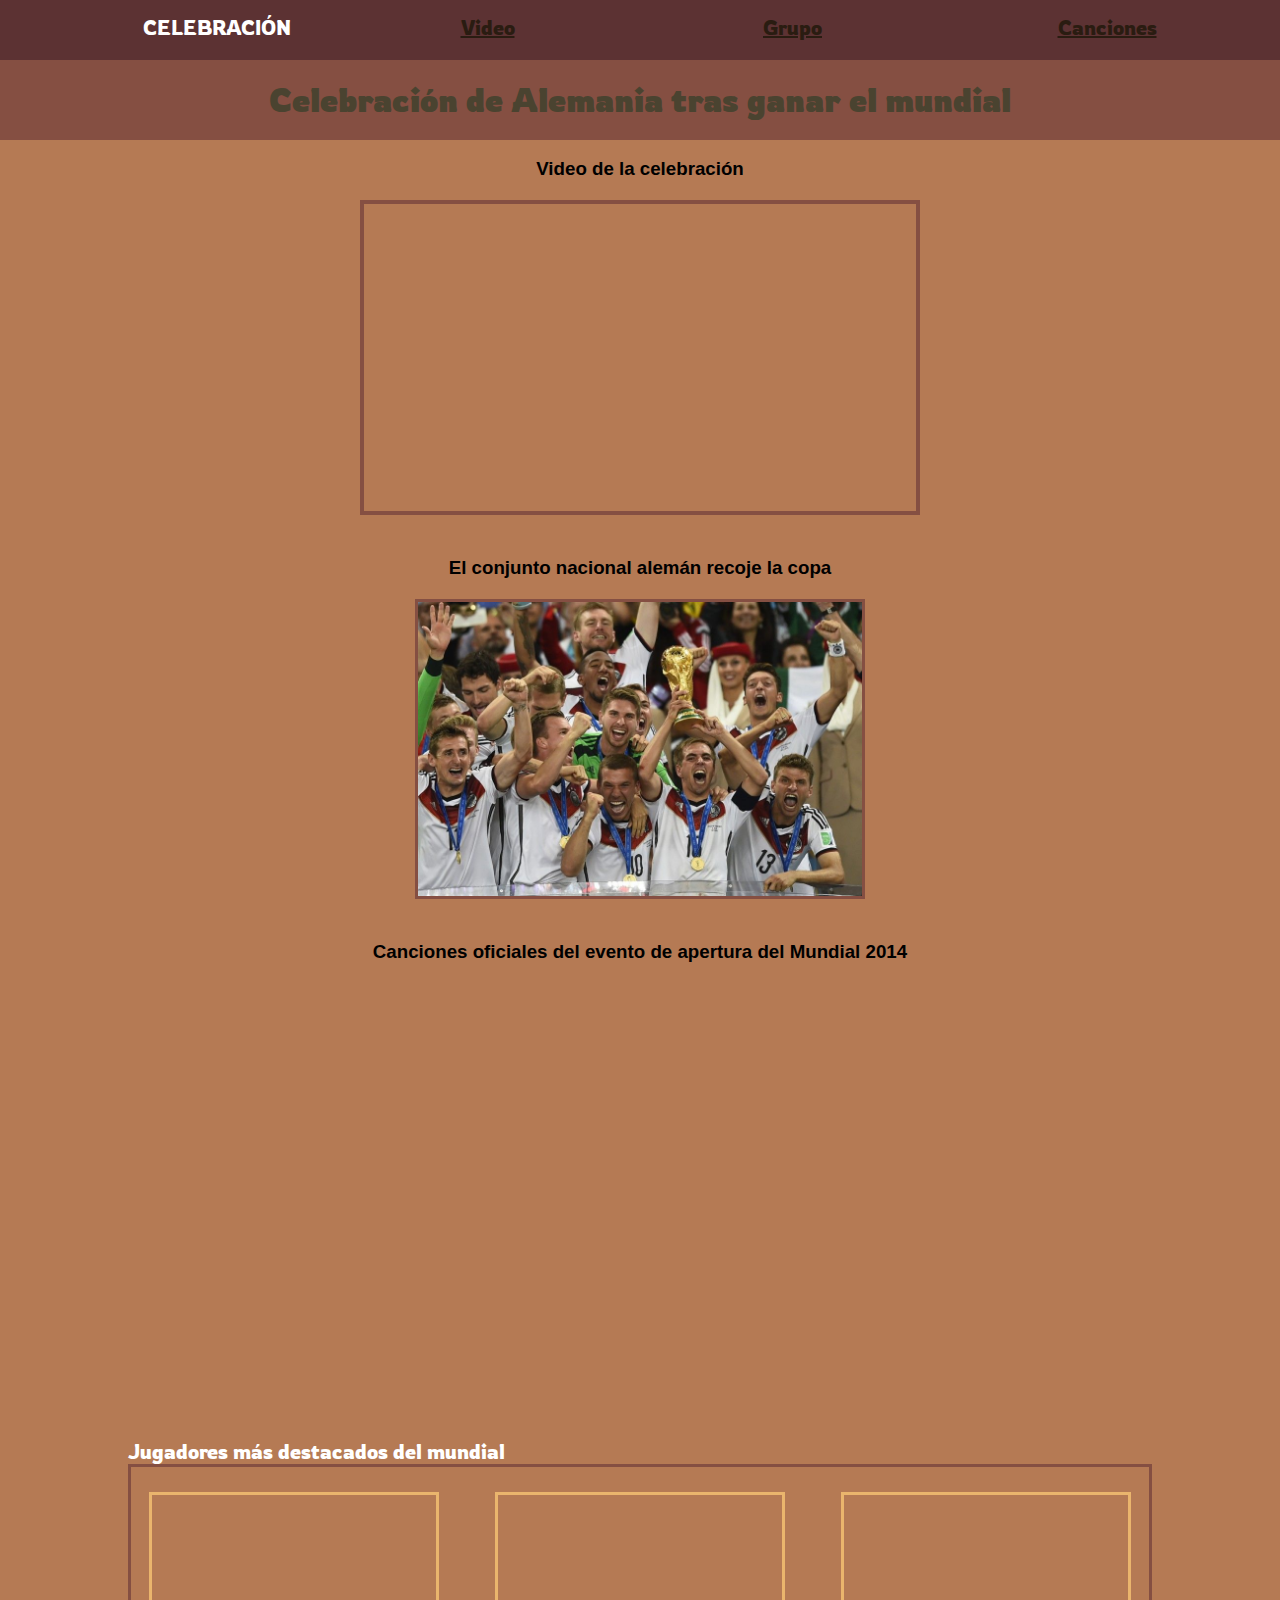
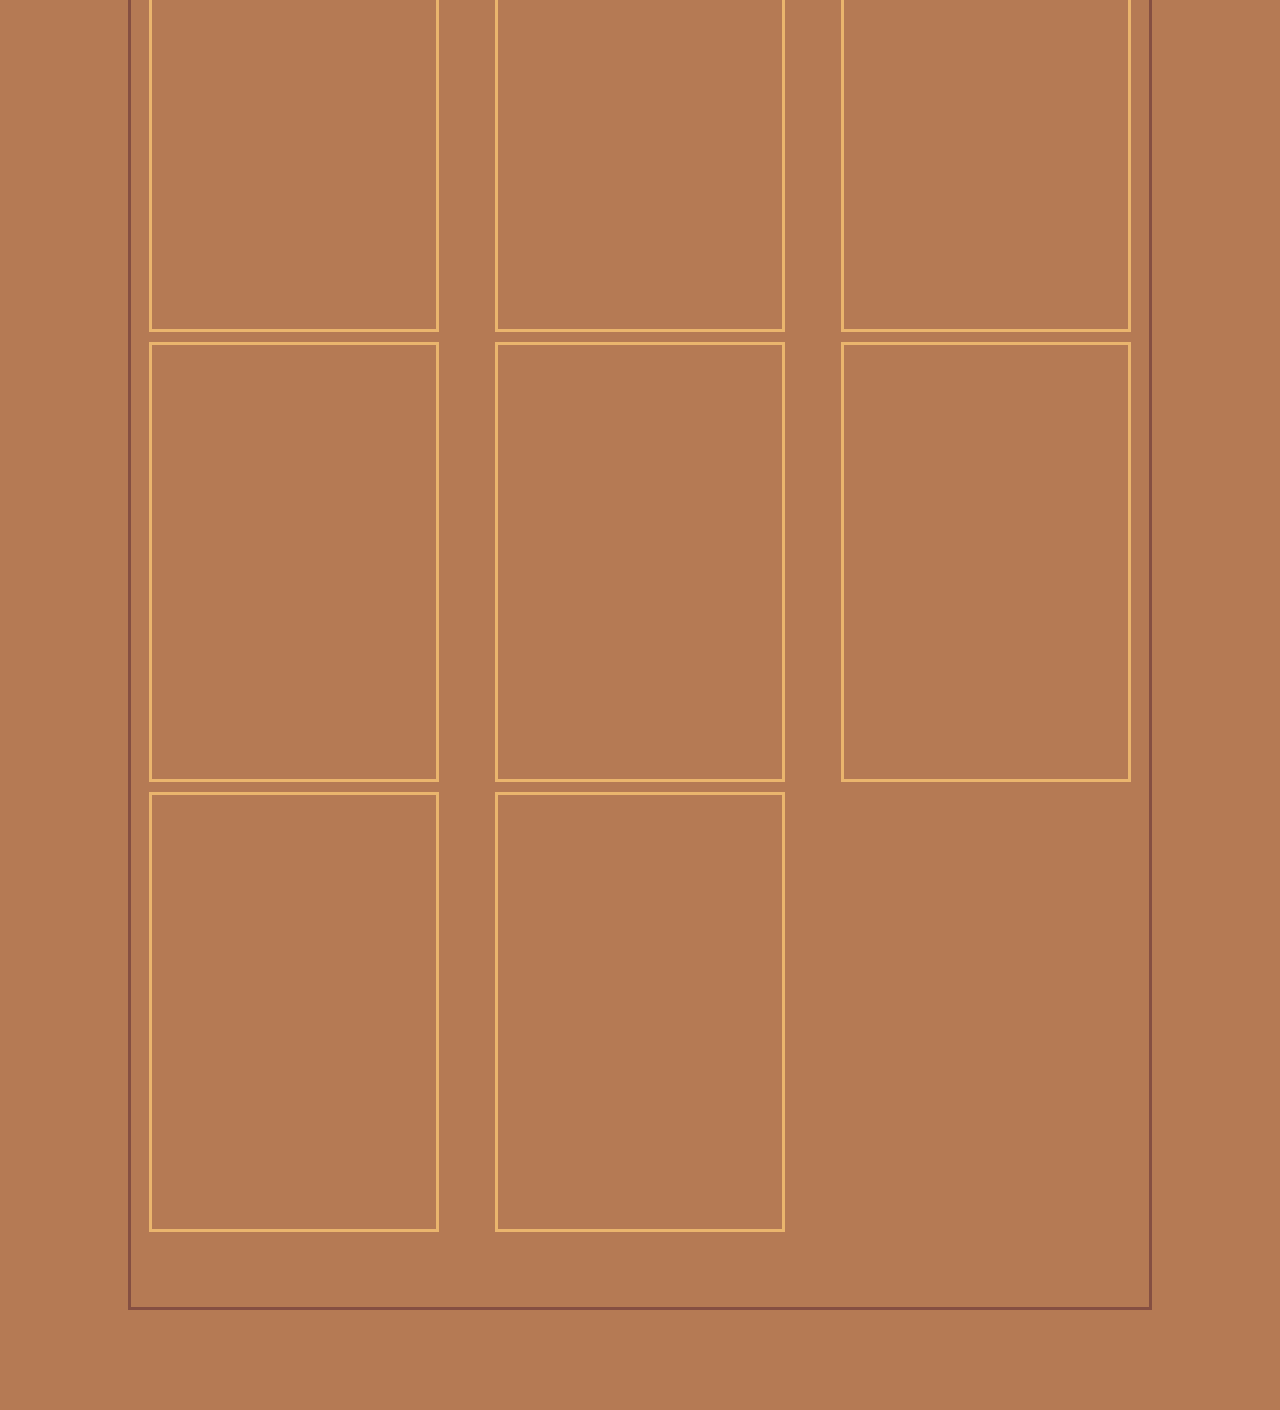
<file: pages/celebración_mundial.html>
<!DOCTYPE html>
<html lang="es">
<head>
	<meta charset="UTF-8">
	<link rel="stylesheet" href="estilo.css" type="text/css">
</head>

<body>
  <section class="nav">
  <article class="caixa" id="navegacion">CELEBRACIÓN</article>
  <article class="caixa" id="un"><a class="active" href="#video">Video</a></article>
  <article class="caixa" id="dous"><a class="active" href="#grupo">Grupo</a></article>
  <article class="caixa" id="terceiro"><a class="active" href="#canciones">Canciones</a></article>
</section>
  
<h1 id="titulo">Celebración de Alemania tras ganar el mundial</h1>
<br/>
<p><h3 id="video">Video de la celebración</h3>
<iframe width="560" height="315" src="https://www.youtube.com/embed/bzhk4n0TafU" title="YouTube video player" frameborder="0" allow="accelerometer; autoplay; clipboard-write; encrypted-media; gyroscope; picture-in-picture" allowfullscreen id="vc"></iframe></p>	
<br/>
  <p><h3 id="grupo">El conjunto nacional alemán recoje la copa</h3></p>
  <p><img src="img2/celebracion.jpg" width="450" height="300" title="Alemania levanta el trofeo" alt="El capitán alemán levantando la copa" id="copa"></p>
<br/>
<p><h3 id="canciones">Canciones oficiales del evento de apertura del Mundial 2014</h3><iframe style="border-radius:12px" src="https://open.spotify.com/embed/album/5htwZrf4lCiZ6GTj9Z0CMo?utm_source=generator" width="80%" height="352" frameBorder="0" allowfullscreen="" allow="autoplay; clipboard-write; encrypted-media; fullscreen; picture-in-picture" loading="lazy"></iframe></p>
<p id="lista">Jugadores más destacados del mundial</p>
<section class="listaJugadores">
  <article class="box" id="uno"></article>
  <article class="box" id="dos"></article>
  <article class="box" id="tres"></article>
  <article class="box" id="cuatro"></article>
  <article class="box" id="cinco"></article>
  <article class="box" id="seis"></article>
  <article class="box" id="siete"></article>
  <article class="box" id="ocho"></article>
</section>
</body>
</html>
</file>
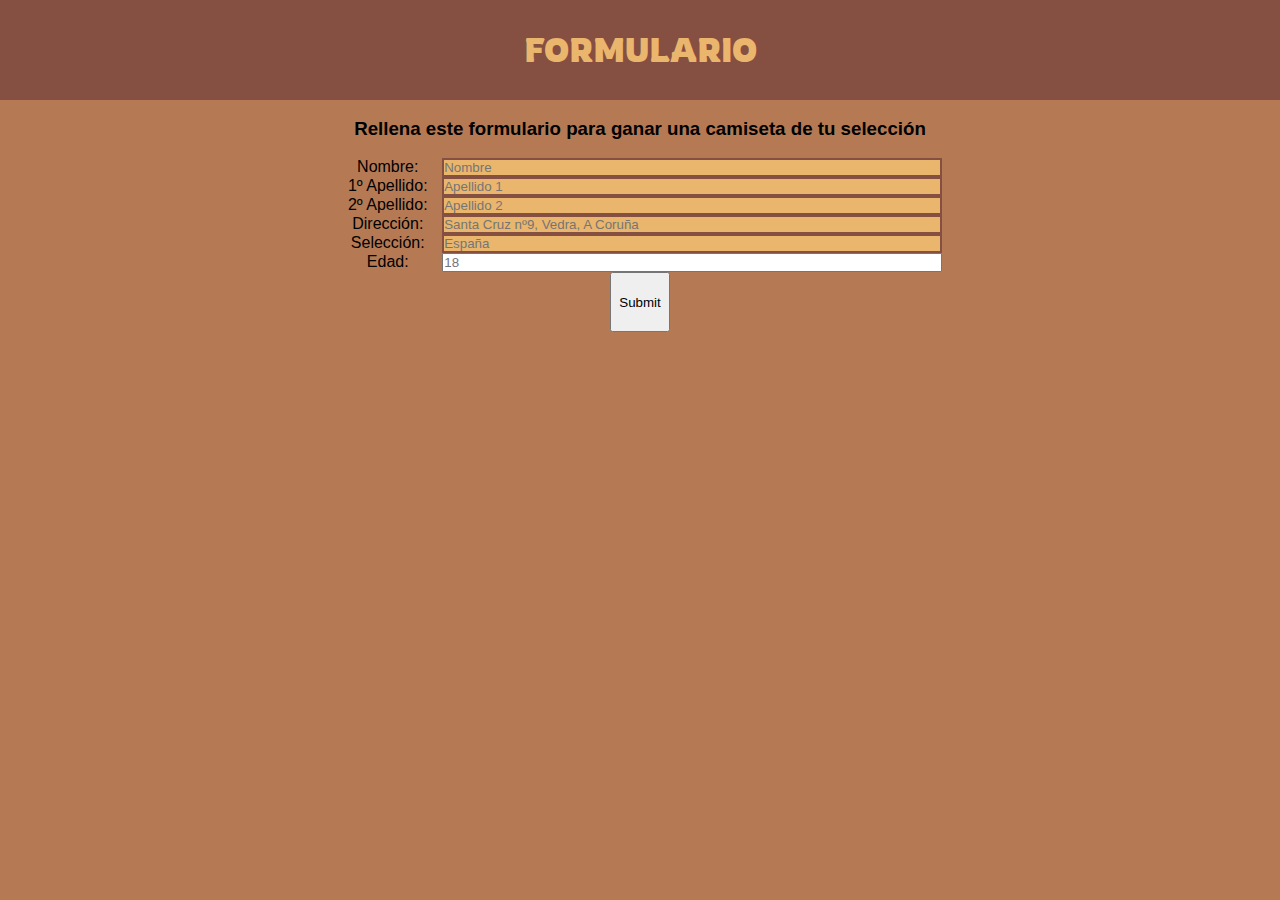
<file: pages/formulario.html>
<!DOCTYPE html>
<html lang="es">
<head>
	<meta charset="UTF-8">
	<link rel="stylesheet" href="FormEst.css" type="text/css">
</head>

<body>
<h1 id="titulo">FORMULARIO</h1>
<br/>
<p><h3>Rellena este formulario para ganar una camiseta de tu selección </h3></p>
<br/>
 <form action="/action_page.php">
			<div>
				<label for="nombre">Nombre:</label>
				<input type="text" id="nombre" name="nombre" placeholder="Nombre" required>
			</div>
			<div>
				<label for="apellido1">1º Apellido:   </label>
				<input type="text" id="apellido1" name="apellido1" placeholder="Apellido 1" required>
			</div>
			<div>
				<label for="apellido2">2º Apellido:</label>
				<input type="text" id="apellido2" name="apellido2" placeholder="Apellido 2" required>
			</div>
			<div>
				<label for="direccion">Dirección: </label>
				<input type="text" id="direccion" name="direccion" placeholder="Santa Cruz nº9, Vedra, A Coruña" required>
			</div>
   <div>
				<label for="pais">Selección: </label>
				<input type="text" id="pais" name="pais" placeholder="España" required>
			</div>
			<div>
				<label for="idade">Edad:  </label>
				<input type="number" id="idade" name="idade" min="0" max="99" placeholder="18">
			</div>

			<input type="submit" value="Submit">
		</form>  
</body>
</html>
</file>
<file: pages/estilo.css>
@import url('https://fonts.googleapis.com/css2?family=Rowdies&display=swap');
#titulo{
  background:#854f42;
  text-align:center;
  color:#4a4330;
  height:140px; 
  line-height:200px;
  font-family:Rowdies;}

*{
  padding:0;
  margin:0;
  box-sizing:border-box;}

html{
  background-color:#b57a54;
  text-align:center;
  min-width:90%;
  font-family:Arial;}

.nav{
  padding:30px;
  background-color:#5c3233;
  box-sizing:border-box;
  display:flex;
  flex-wrap:wrap;
  flex-direction:row;
  align-content:center;
  justify-content:space-around;
  height:60px;
  width:100%;
  color:white;
  position:fixed;}

.caixa{
  font-family:Rowdies;
  height:30px;
  width:80px;
  padding:0px;
  box-sizing:border-box;
  text-align:center;
  color:white;
  font-size:20px;}

a{
  color:#2a1c11;}

a:hover{
  background:#c49f64;
  transition:0.7s;}

#vc{
  border:4px solid #854f42;
  margin:20px 0;}

#copa{
  border:3px solid #854f42;
  margin:20px 0;}

iframe{
  margin-top:20px;
  margin-bottom:100px;}

#lista{
  text-align:left;
  color:white;
  font-family:Rowdies;
  font-size:20px;
  margin-left:10%;}

.listaJugadores{  
  box-sizing:border-box;
  border:3px solid #854f42;
  margin-left:10%;
  margin-right:10%;
  margin-bottom:100px;
  padding-top:25px;
  padding-bottom:25px;
  display:grid;
  justify-items:center;
  grid-template-columns:1fr 1fr 1fr 1fr;
  grid-template-rows:1fr 1fr;
  gap: 10px 20px; 
  grid-template-areas: 
    "uno dos tres cuatro"
    "cinco seis siete ocho"}
.box{
  box-sizing:border-box;
  padding:2px;
  border:3px solid #eab56d;
  height:440px;
  max-height:450px;
  max-width:290px;
  min-width:290px;}

#uno{
  background-image: url(https://www1.pictures.zimbio.com/gi/Cristiano+Ronaldo+USA+v+Portugal+Group+G+2014+nLgwl-EvVXax.jpg);
  background-size:335px 450px;}

#dos{
  background-image: url(https://s.yimg.com/uu/api/res/1.2/W9mcwaPZHC30p7RQwBrQFQ--~B/aD04NTg7dz02NzA7c209MTthcHBpZD15dGFjaHlvbg--/http://media.zenfs.com/es-us/homerun/varietylatino.com/41fc80552199c91e27c5a7bf50fb5bcc);
  background-size:330px 450px;}

#tres{
  background-image: url(https://2.bp.blogspot.com/-NZ0bCnQe7Gc/WmeDfk4KhaI/AAAAAAABcnM/3RQminRa7pAC4NytY6nQx5L6JGIlqN_2gCLcBGAs/s738/9-barca%2B%25284%2529.jpg);
  background-size:330px 470px;}

#cuatro{
  background-image: url(https://img.bekia.es/galeria/60000/60522_james-rodriguez-partido-mundial-2014.jpg);
  background-size:300px 440px;}

#cinco{
  background-image: url(https://i.pinimg.com/originals/21/f7/14/21f7142c51472fa34cf1e7b42b629c63.png);
  background-size:300px 440px;}

#seis{
  background-image: url(https://th.bing.com/th/id/R.9f386f769c8016c7db1d1a0c1142983e?rik=AQSYcQFjSqMC7Q&riu=http%3a%2f%2fwww4.pictures.zimbio.com%2fgi%2fEngland%2bv%2bItaly%2bGroup%2b2014%2bFIFA%2bWorld%2bCup%2bxM34r86u0Xkx.jpg&ehk=HQfEm8bAxV6uC9%2bs7lqd8Rfh6o9mo377pxfW1BXKEJg%3d&risl=&pid=ImgRaw&r=0);
  background-size:300px 445px;}

#siete{
  background-image: url(https://th.bing.com/th/id/R.091733c5b1cd1ed815f2ff9f97f1890e?rik=EYG%2b1ysN7G0XJQ&riu=http%3a%2f%2fdiarioimagenqroo.mx%2fnoticias%2fwp-content%2fuploads%2f2014%2f07%2fKLOSE-2395.jpg&ehk=M8Z87hWzpJtcsziL%2bubYlzHlZfNwiZWBSCTqNYRtL4U%3d&risl=&pid=ImgRaw&r=0);
  background-size:300px 435px;}

#ocho{
  background-image: url(https://th.bing.com/th/id/OIP.bNDcf2dy4e8SCvNaCrDfuAAAAA?pid=ImgDet&rs=1);
  background-size:320px 440px;}
  
 /*Small devices (landscape phones, 576px and up)*/
@media (min-width: 1px) { 
  .listaJugadores{display:grid;
    grid-template-columns:1fr;
  grid-template-rows:1fr 1fr 1fr 1fr 1fr 1fr 1fr 1fr;
   grid-template-areas: 
    "uno"
    "dos" 
    "tres" 
    "cuatro"
    "cinco"
    "seis" 
    "siete" 
    "ocho"}
  .nav{display:none;}
   #titulo{
    height:200px;
    max-width:100%;
    line-height:60px;
  }
}

 /*Medium devices (tablets, 768px and up)*/
@media (min-width: 800px) { 
   .listaJugadores{display:grid;
    grid-template-columns:1fr 1fr;
  grid-template-rows:1fr 1fr 1fr 1fr;}
  .nav{display:flex;}
  #titulo{
    height:140px;
    max-width:100%;
    line-height:200px;
  }
}

 /*X-Large devices (large desktops, 1200px and up)*/
@media (min-width: 1200px) { 
 .listaJugadores{display:grid;
    grid-template-columns:1fr 1fr 1fr;
   grid-template-rows:1fr 1fr 1fr;}
  
  }

 /*XX-Large devices (larger desktops, 1400px and up)*/
@media (min-width: 1600px) { 
  .listaJugadores{display:grid;
    grid-template-columns:1fr 1fr 1fr 1fr;
  grid-template-rows:1fr 1fr;
}
</file>
<file: pages/FormEst.css>
@import url('https://fonts.googleapis.com/css2?family=Rowdies&display=swap');
#titulo{
  background:#854f42;
  text-align:center;
  color:#eab56d;
  height:100px; 
  line-height:100px;
  font-family:Rowdies;
}

*{
  padding:0;
  margin:0;
  box-sizing:border-box;
  font-family:Arial;
}

html{
  background-color:#b57a54;
  text-align:center;
  min-width:90%;
}
form{
  text-align:center;
  margin-right:5%;
  margin-left: 5%;}

input[type="text"]{
border: solid #854f42 2px;}

label{
 width:100px; 
 display: inline-block;}

input{
  width:500px;}

input:required:empty {
  background-color: #eab56d;}

input:active {
  border:solid #2a1c11 5px;}

input[type="submit"]{
  width:60px;
  height:60px;}
</file>
